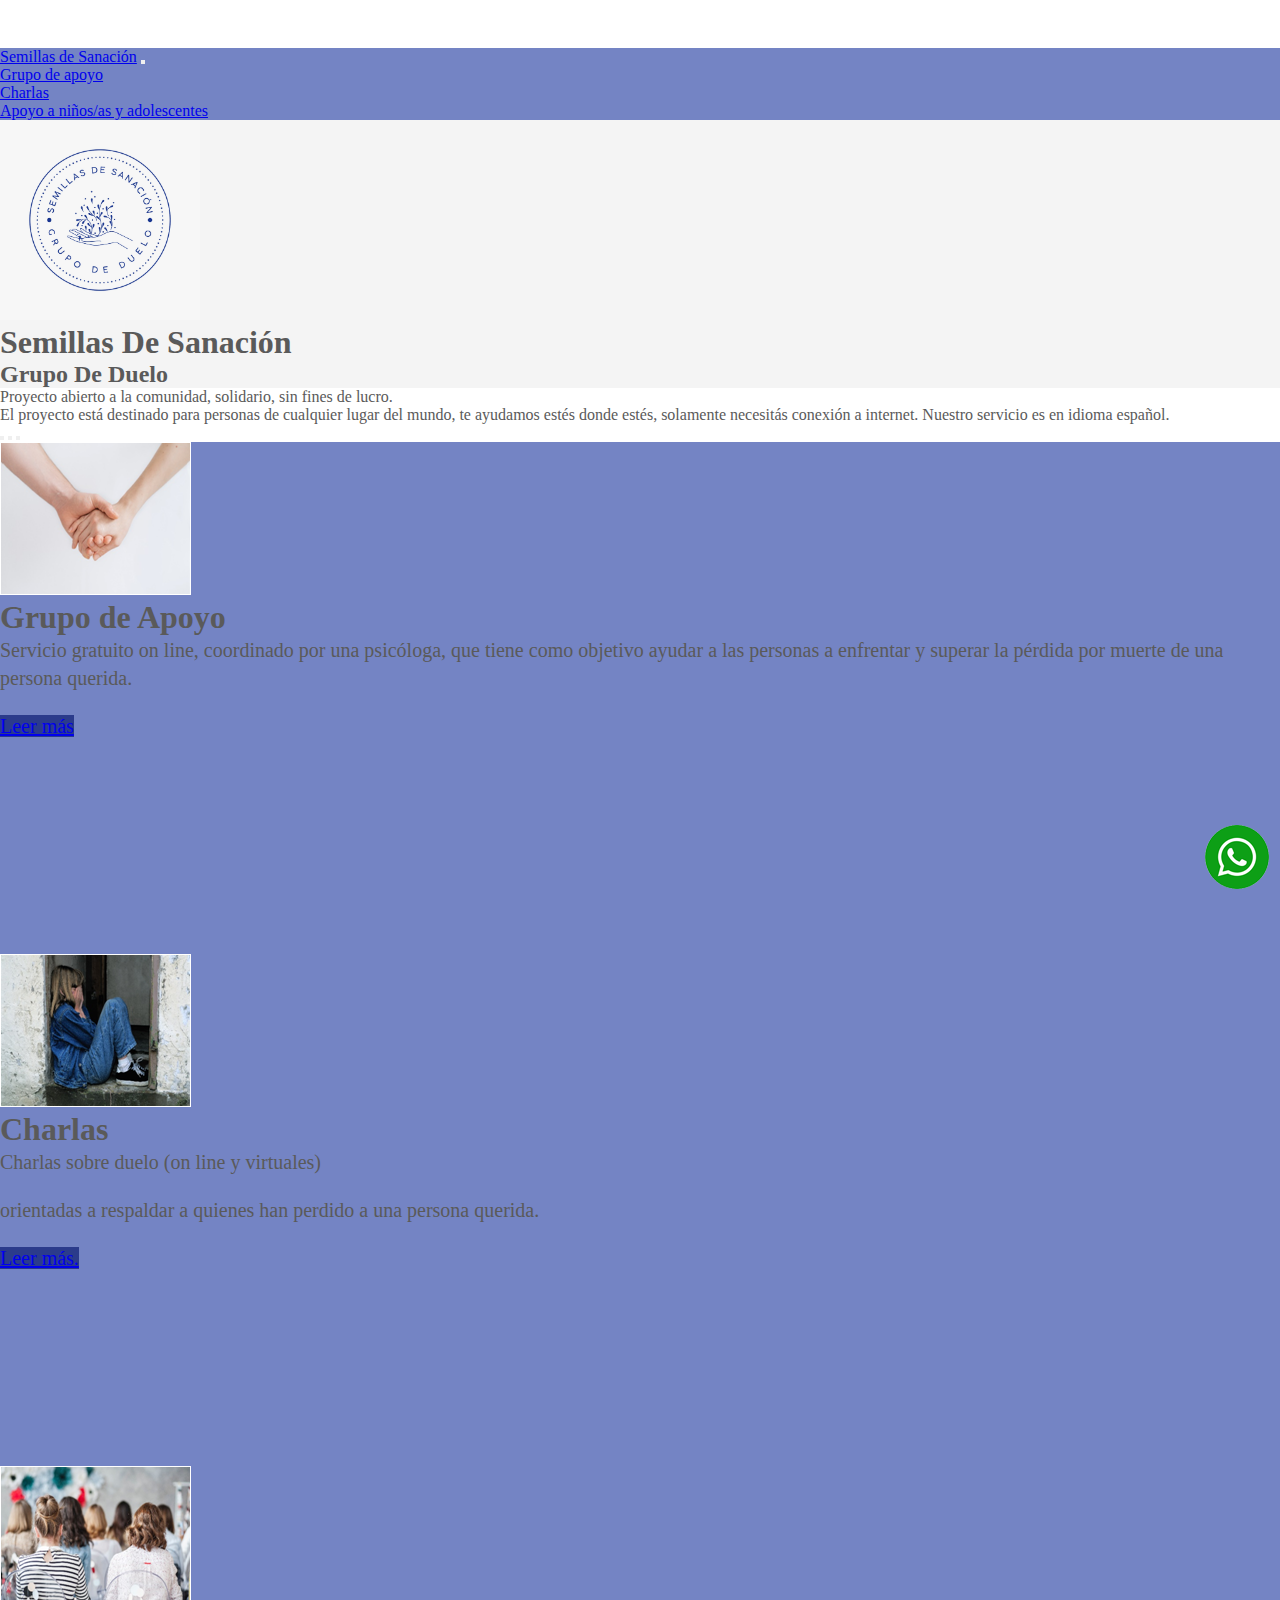
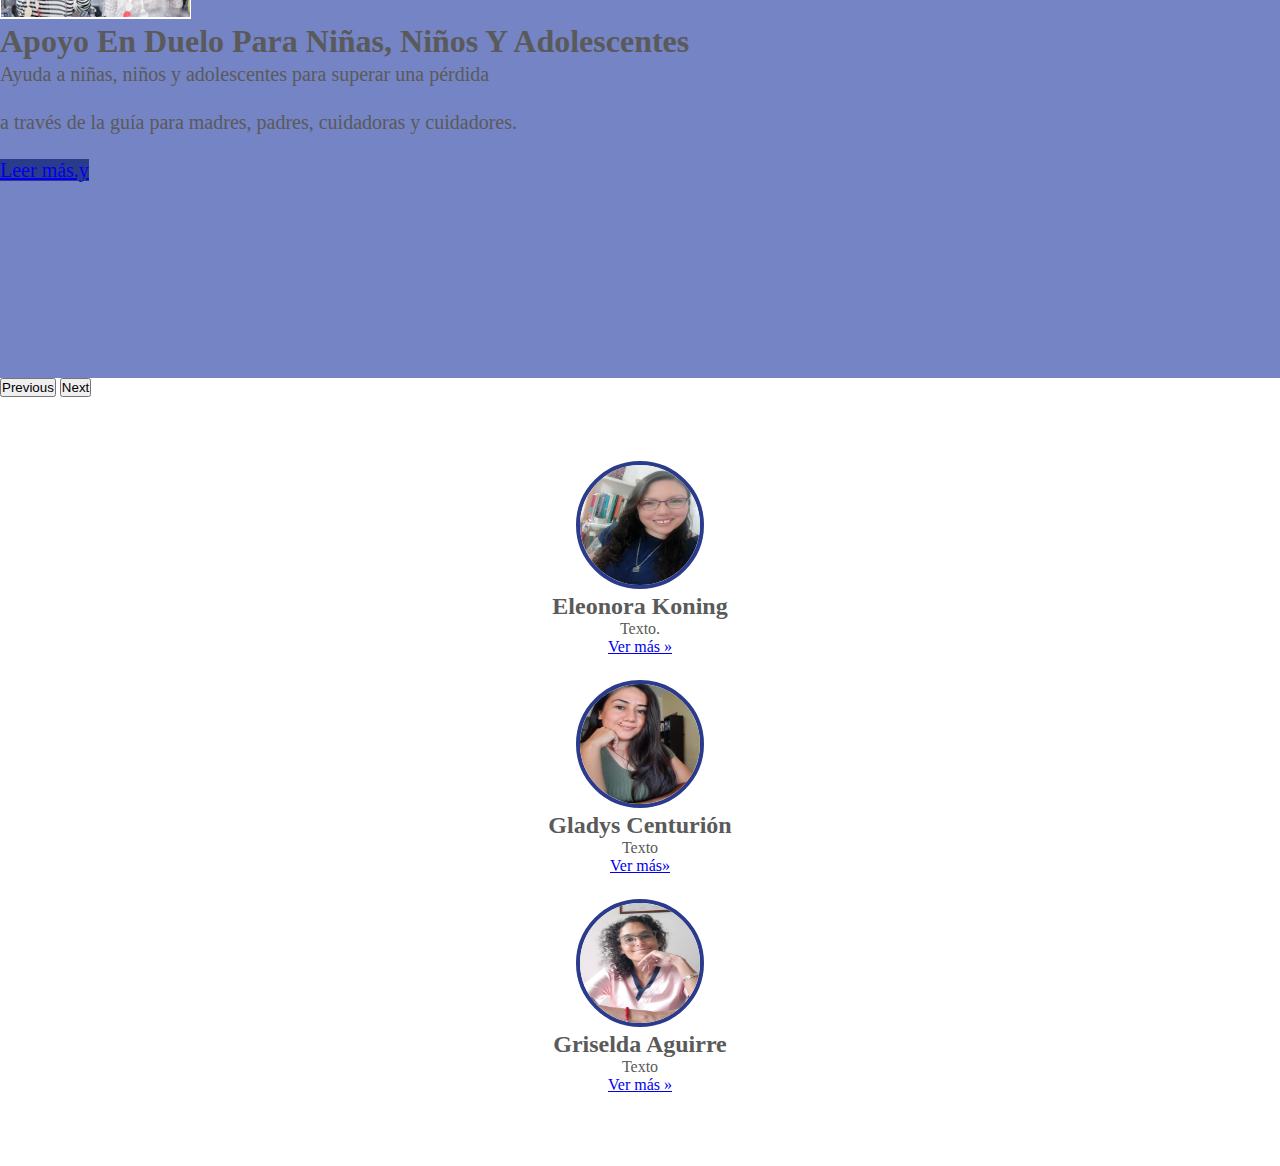
<file: index.html>
<!doctype html>
<html lang="en">
  <head>
    <meta charset="utf-8">
    <meta name="viewport" content="width=device-width, initial-scale=1">
    <meta name="description" content="">
    <meta name="author" content="Mark Otto, Jacob Thornton, and Bootstrap contributors">
    <meta name="generator" content="Hugo 0.98.0">
    <title>Semillas de sanación</title>
    <!-- estilos propios -->
    <link rel="stylesheet" href="css/estilos.css">
    <!-- bootstrap -->
    <link href="https://cdn.jsdelivr.net/npm/bootstrap@5.2.0-beta1/dist/css/bootstrap.min.css" rel="stylesheet" integrity="sha384-0evHe/X+R7YkIZDRvuzKMRqM+OrBnVFBL6DOitfPri4tjfHxaWutUpFmBp4vmVor" crossorigin="anonymous">
    <script src="https://cdn.jsdelivr.net/npm/bootstrap@5.2.0-beta1/dist/js/bootstrap.bundle.min.js" integrity="sha384-pprn3073KE6tl6bjs2QrFaJGz5/SUsLqktiwsUTF55Jfv3qYSDhgCecCxMW52nD2" crossorigin="anonymous"></script>
    
    <!-- Custom styles for this template -->
    <link href="css/carousel.css" rel="stylesheet">
  </head>
  <body>
    
<header>
  <!-- MENU -->
  <nav class="navbar navbar-expand-md navbar-dark fixed-top fd-3">
    <div class="container-fluid ">
      <a class="navbar-brand text-white" href="index.html">Semillas de Sanación</a>
      <button class="navbar-toggler" type="button" data-bs-toggle="collapse" data-bs-target="#navbarSupportedContent" aria-controls="navbarSupportedContent" aria-expanded="false" aria-label="Toggle navigation">
        <span class="navbar-toggler-icon"></span>
      </button>
      <div class="collapse navbar-collapse" id="menu">
        <ul class="navbar-nav me-auto mb-2 mb-lg-0">
          <li class="nav-item">
            <a class="nav-link text-white"  href="#">Grupo de apoyo</a>
          </li>
          <li class="nav-item">
            <a class="nav-link text-white" href="#">Charlas</a>
          </li>
          <li class="nav-item">
            <a class="nav-link text-white" href="#">Apoyo a niños/as y adolescentes</a>
          </li>
        </ul>
        </div>
    </div>
  </nav>

  <div class="container">
    <div class="row fd-6">


        <div class="col-md-3 text-center">
            <img class="img-fluid mt-3" src="imagen/logo.jpeg" alt="semillas de sanación" width="200px" height="200px">
        </div>

        <div class="col-md-9 text-center">
            <h1 class="display-3 mt-5 ">Semillas De Sanación</h1>
            <h2 class="display-5 mt-2">Grupo De Duelo</h2>
        <div>
    </div>
</div>
</header>

<main>
 <div class="container">
  <div class="row"">
    <div class="col-md-12 text-center">
    <p class="fs-3">Proyecto abierto a la comunidad, solidario, sin fines de lucro.</p>
    <p class="fs-3">El proyecto está destinado para personas de cualquier lugar del mundo, te ayudamos estés donde estés, solamente necesitás conexión a internet. Nuestro servicio es en idioma español.</p>
  </div> 
</div>
</div>

<div id="myCarousel" class="carousel slide" data-bs-ride="carousel">
      <div class="carousel-indicators">
        <button type="button" data-bs-target="#myCarousel" data-bs-slide-to="0" class="active" aria-current="true" aria-label="Slide 1"></button>
        <button type="button" data-bs-target="#myCarousel" data-bs-slide-to="1" aria-label="Slide 2"></button>
        <button type="button" data-bs-target="#myCarousel" data-bs-slide-to="2" aria-label="Slide 3"></button>
      </div>
      <div class="carousel-inner">
        <div class="carousel-item active fd-3">
          <img class="d-block w-100" src="imagen/img1.png" alt="Grupo de apoyo" >
          <div class="container text-dark">
            <div class="carousel-caption d-none d-md-block "> 
              <h1 class="text-dark">Grupo de Apoyo</h1>
              <p class="text-dark" >Servicio gratuito on line, coordinado por una psicóloga, que tiene como objetivo ayudar a las personas a enfrentar y superar la pérdida por muerte de una persona querida.</p>
              <p><a class="btn btn-lg btn-primary fd-2" href="#">Leer más</a></p>
            </div>
          </div>
        </div>

        <div class="carousel-item fd-3">
          <img class="d-block w-100" src="imagen/img2.png" alt="Charlas de apoyo" >
          <div class="container">
            <div class="carousel-caption d-none d-md-block "> 
              <h1>Charlas</h1>
              <p>Charlas sobre duelo (on line y virtuales) </p>
              <p>orientadas a respaldar a quienes han perdido a una persona querida.</p>
              <p><a class="btn btn-lg btn-primary fd-2" href="#">Leer más.</a></p>
            </div>
          </div>
        </div>
        
        <div class="carousel-item fd-3">
          <img class="d-block w-100" src="imagen/img3.png" alt="Ayuda a niños, niñas y adolescentes" >
          <div class="container">
            <div class="carousel-caption d-none d-md-block "> 
              <h1>Apoyo En Duelo Para Niñas, Niños Y Adolescentes</h1>
              <p>Ayuda a niñas, niños y adolescentes para superar una pérdida</p>
              <p>a través de la guía para madres, padres, cuidadoras y cuidadores.</p>
              <p><a class="btn btn-lg btn-primary fd-2" href="#">Leer más.y</a></p>
            </div>
          </div>
        </div>
      </div>
      <button class="carousel-control-prev" type="button" data-bs-target="#myCarousel" data-bs-slide="prev">
        <span class="carousel-control-prev-icon" aria-hidden="true"></span>
        <span class="visually-hidden">Previous</span>
      </button>
      <button class="carousel-control-next" type="button" data-bs-target="#myCarousel" data-bs-slide="next">
        <span class="carousel-control-next-icon" aria-hidden="true"></span>
        <span class="visually-hidden">Next</span>
      </button>
    </div>
  
    <!-- AvATAR -->
    <div class="container marketing">
      <div class="row">
        <div class="col-lg-4">
          <img class="avatar_img" src="imagen/Eleonora Koning.jpg" alt="Licenciada Eleonora Koning">
          <h2 class="fw-normal">Eleonora Koning</h2>
          <p>Texto.</p>
          <p><a class="btn btn-secondary" href="#">Ver más &raquo;</a></p>
        </div>
        <div class="col-lg-4">
          <img class="avatar_img" src="imagen/Gladys Centurión.jpeg" alt="Gladys Centurión">
          <h2 class="fw-normal">Gladys Centurión</h2>
          <p>Texto</p>
          <p><a class="btn btn-secondary" href="#">Ver más&raquo;</a></p>
        </div><!-- /.col-lg-4 -->
        <div class="col-lg-4">
          <img class="avatar_img" src="imagen/Griselda Aguirre.jpeg" alt="Griselda Aguirre">
          <h2 class="fw-normal">Griselda Aguirre</h2>
          <p>Texto</p>
          <p><a class="btn btn-secondary" href="#">Ver más &raquo;</a></p>
        </div><!-- /.col-lg-4 -->
      </div><!-- /.row -->
  
  
      
  
    </div><!-- /.container -->
  
  
 
    
    <!-- WHP -->
    <div class="whatsapp"">
    <a href="https://wa.me/541156454578" target="_blank"><img src="imagen/whatsapp.png" alt="whatsapp"></a>
    </div>
</main>

  
  
  </body>
</html>
</file>
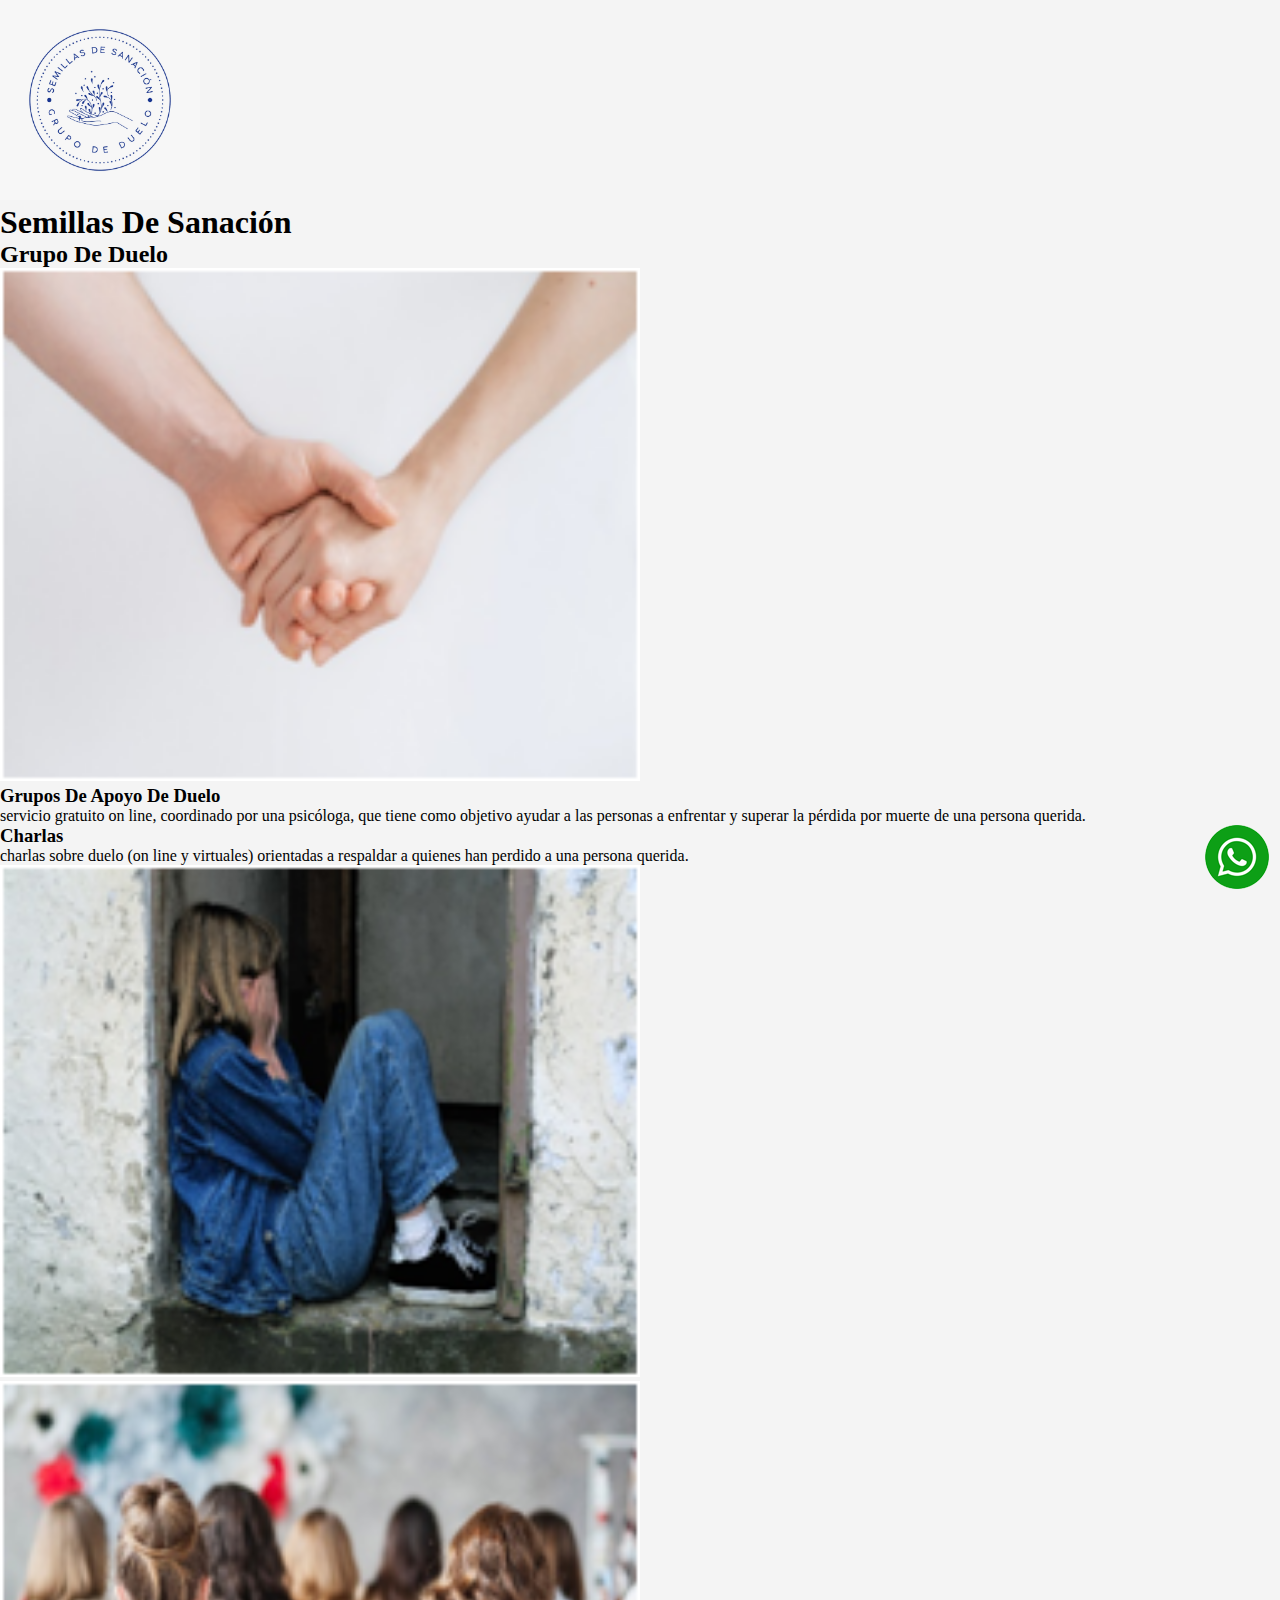
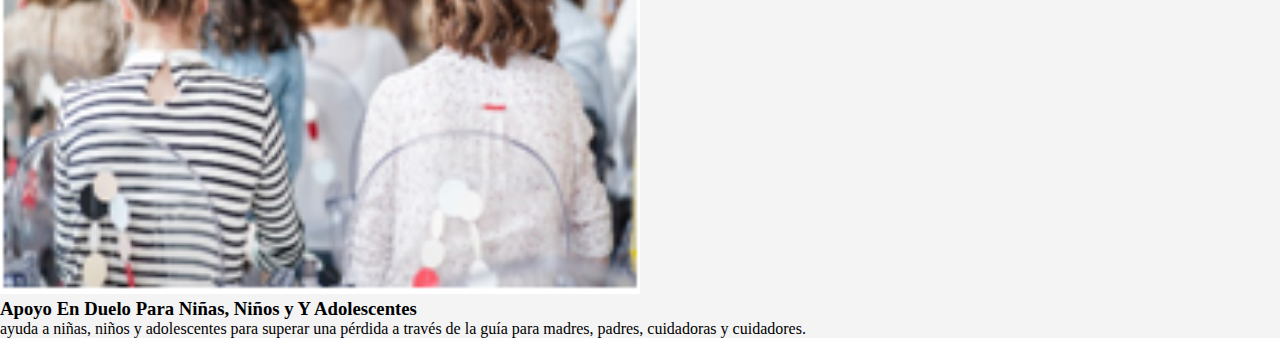
<file: 1index.html>
<!DOCTYPE html>
<html lang="en">
<head>
    <meta charset="UTF-8">
    <meta http-equiv="X-UA-Compatible" content="IE=edge">
    <meta name="viewport" content="width=device-width, initial-scale=1.0">
    <title>Semillas de sanación</title>
    <!-- bootstrap -->
    <link href="https://cdn.jsdelivr.net/npm/bootstrap@5.2.0-beta1/dist/css/bootstrap.min.css" rel="stylesheet" integrity="sha384-0evHe/X+R7YkIZDRvuzKMRqM+OrBnVFBL6DOitfPri4tjfHxaWutUpFmBp4vmVor" crossorigin="anonymous">
    <script src="https://cdn.jsdelivr.net/npm/bootstrap@5.2.0-beta1/dist/js/bootstrap.bundle.min.js" integrity="sha384-pprn3073KE6tl6bjs2QrFaJGz5/SUsLqktiwsUTF55Jfv3qYSDhgCecCxMW52nD2" crossorigin="anonymous"></script>
    <!-- css personal -->
    <link rel="stylesheet" href="css/estilos.css">
    <!-- google fonts -->
    <!-- seo -->
    <meta name="description" content="Grupo De Duelo - Proyecto abierto a la comunidad, solidario, sin fines de lucro.">
    <meta name="keywords" content="duelo, perdida, psicologa, psicologia, gratis, grupo de apoyo,  ">
</head>
<body>
    <head class="fd-5">
        <div class="container">
            <div class="row fd-6">

    
                <div class="col-md-3 text-center">
                    <img class="img-fluid" src="imagen/logo.jpeg" alt="semillas de sanación" width="200px" height="200px">
                </div>

                <div class="col-md-9 text-center">
                    <h1 class="display-3">Semillas De Sanación</h1>
                    <h2 class="display-5">Grupo De Duelo</h2>
                <div>
            </div>
        </div>
    </head>    
    
    <main>
        <section class="container">
            <div class="row">
                <div class="col-md-6 text-center">
                    <img class="img-fluid" src="imagen/img1.png" alt="grupo de apoyo" width="50%">
                </div>

                <div class="col-md-6">
                    <h3>Grupos De Apoyo De Duelo</h3>
                    <p>servicio gratuito on line, coordinado por una psicóloga, que tiene como objetivo ayudar a las personas a enfrentar y superar la pérdida por muerte de una persona querida.</p>
                </div>
            </div>
        </section>

        <section class="container">
            <div class="row">
                <div class="col-md-6 ">
                    <h3>Charlas</h3>    
                    <p>charlas sobre duelo (on line y virtuales) orientadas a respaldar a quienes han perdido a una persona querida.</p>
                </div>

                <div class="col-md-6 text-center">
                    <img class="img-fluid" src="imagen/img2.png" alt="Charlas" width="50%%">
                </div>
            </div>
        </section>

        <section class="container">
            <div class="row">
                <div class="col-md-6 text-center">
                    <img class="img-fluid" src="imagen/img3.png" alt="Apoyo En Duelo Para Niñas, Niños Y Adolescentes" width="50%">
                </div>
            
                <div class="col-md-6">
                    <h3>Apoyo En Duelo Para Niñas, Niños y Y Adolescentes</h3>
                    <p>ayuda a niñas, niños y adolescentes para superar una pérdida a través de la guía para madres, padres, cuidadoras y cuidadores.</p>
                </div>
        </div>
        </section>


        <div class="whatsapp"">
            <a href="https://wa.me/541156454578" target="_blank"><img src="imagen/whatsapp.png" alt="whatsapp"></a>
        </div>
    
    </main>

    <footer>

    </footer>

</body>
</html>
</file>
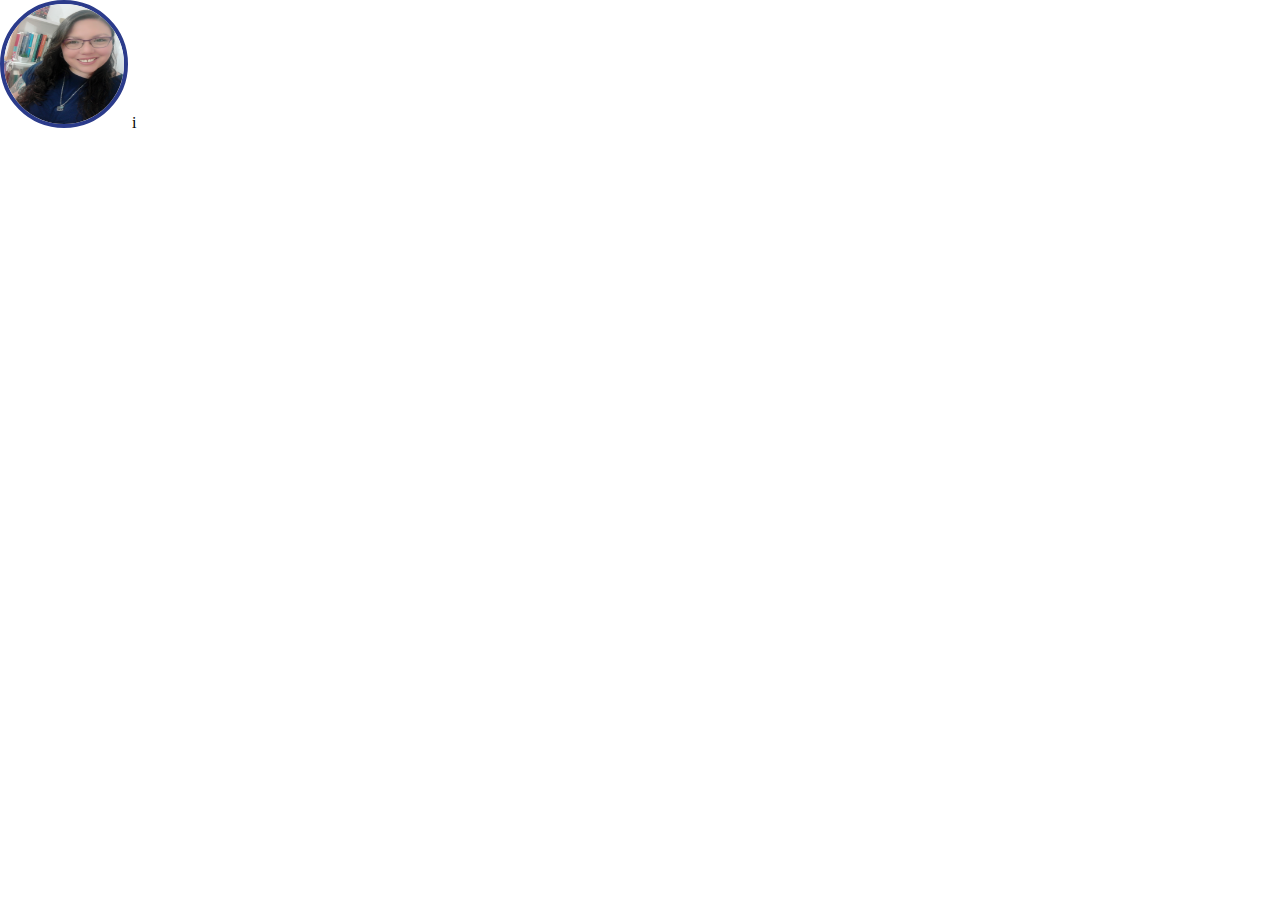
<file: x.html>
<!DOCTYPE html>
<html lang="en">
<head>
    <meta charset="UTF-8">
    <meta http-equiv="X-UA-Compatible" content="IE=edge">
    <meta name="viewport" content="width=img, initial-scale=1.0">
    <title>Document</title>
    <link rel="stylesheet" href="css/estilos.css">
</head>
<body>
    <img class="avatar_img" src="imagen/Eleonora Koning.jpg" alt="">  i
</body>
</html>
</file>
<file: css/estilos.css>
*{
    margin: 0px;
    padding: 0px;
}

.fd-1{
    background-color:#14143a ;
}

.fd-2{
    background-color: #2b3b8b ;
}

.fd-3{
    background-color: #7484c4 ;
}

.fd-4{
    background-color: #c6d5fb ;
}

.fd-5{
    background-color: #bcacdc;
}

.fd-6{
    background-color: #f4f4f4 ;
}

.whatsapp {
    position: fixed;
    bottom: 25px;
    right: 25px;
    width: 50px;
    height: 50px;
    z-index: 2;
}

.whatsapp_sticky {
    position:sticky;
    top:50px;
}

.imgcarrusel{
    position:relative;
    top:0px;
    left:0px
    background-size: cover;
}

.txtcarusel{
    position:absolute; 
}

.avatar{
    display: flex;
    padding-left: 2rem;

}

.avatar_img{
    width: 120px;
    height: 120px;
    border-radius: 100%;
    border: 4px solid #2b3b8b;

}
</file>
<file: css/carousel.css>
/* GLOBAL STYLES
-------------------------------------------------- */
/* Padding below the footer and lighter body text */

body {
  padding-top: 3rem;
  padding-bottom: 3rem;
  color: #5a5a5a;
}


/* CUSTOMIZE THE CAROUSEL
-------------------------------------------------- */

/* Carousel base class */
.carousel {
  margin-bottom: 4rem;
}
/* Since positioning the image, we need to help out the caption */
.carousel-caption {
  bottom: 3rem;
  z-index: 10;
}

/* Declare heights because of positioning of img element */
.carousel-item {
  height: 32rem;
}


/* MARKETING CONTENT
-------------------------------------------------- */

/* Center align the text within the three columns below the carousel */
.marketing .col-lg-4 {
  margin-bottom: 1.5rem;
  text-align: center;
}
/* rtl:begin:ignore */
.marketing .col-lg-4 p {
  margin-right: .75rem;
  margin-left: .75rem;
}
/* rtl:end:ignore */


/* Featurettes
------------------------- */

.featurette-divider {
  margin: 5rem 0; /* Space out the Bootstrap <hr> more */
}

/* Thin out the marketing headings */
/* rtl:begin:remove */
.featurette-heading {
  letter-spacing: -.05rem;
}

/* rtl:end:remove */

/* RESPONSIVE CSS
-------------------------------------------------- */

@media (min-width: 40em) {
  /* Bump up size of carousel content */
  .carousel-caption p {
    margin-bottom: 1.25rem;
    font-size: 1.25rem;
    line-height: 1.4;
  }

  .featurette-heading {
    font-size: 50px;
  }
}

@media (min-width: 62em) {
  .featurette-heading {
    margin-top: 7rem;
  }
}
</file>
